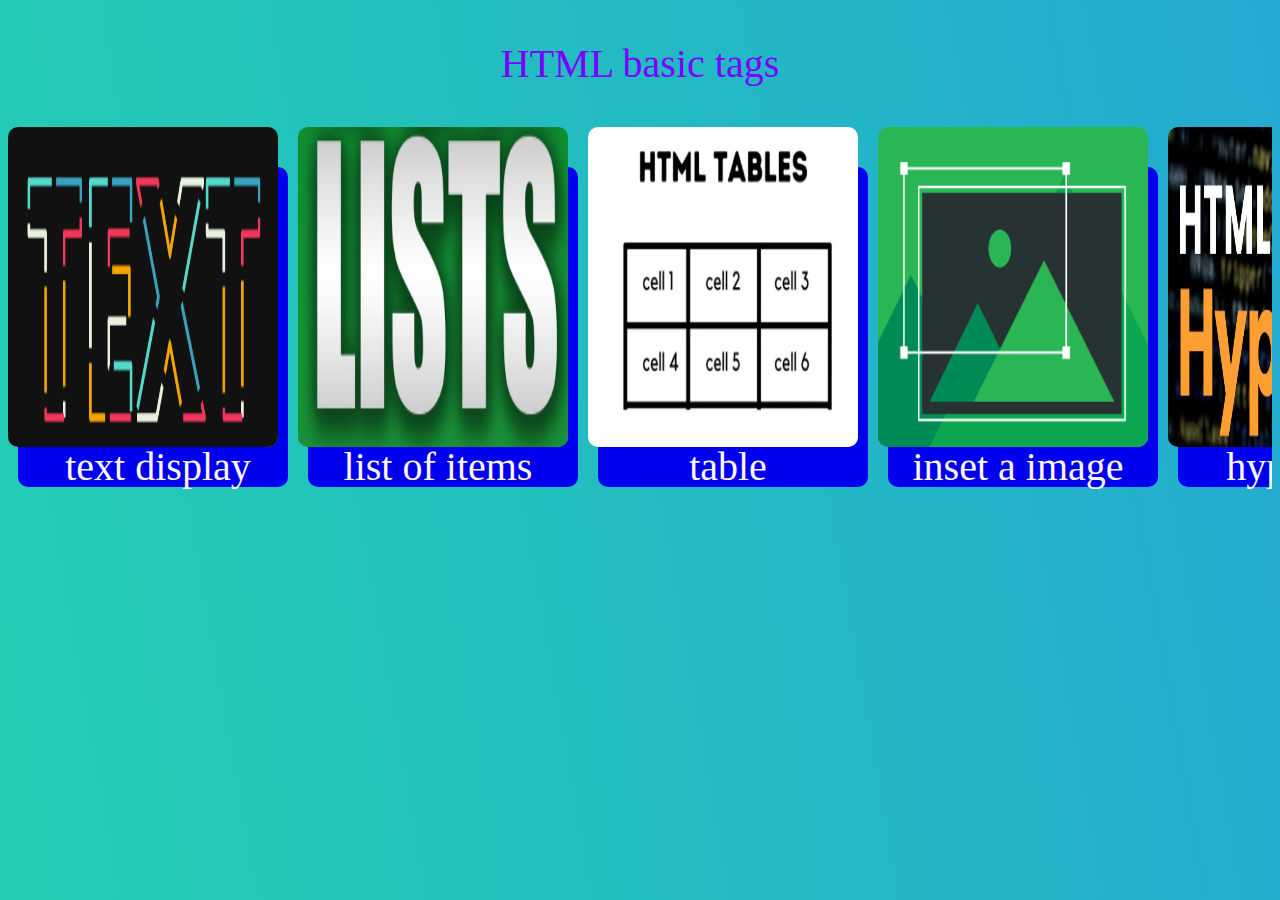
<file: index.html>
<!DOCTYPE html>
<html lang="en">
<head>
    <meta charset="UTF-8">
    <meta name="viewport" content="width=device-width, initial-scale=1.0">
    <link rel="stylesheet" href="index2.css">
    <title>VM</title>
</head>
<body class="gradient-background">
    <p class="qw">HTML basic tags</p>
    <center>
        <div style="display: flex; overflow-x: scroll; height: 470px;">

    <a href="text.html"><img src="text.png" alt="text">
    <p class="text"> text display</p></a><br>
    
    <a href="list.html"><img src="list.png" alt="text"   style=" margin-left: 20px;">
    <p class="list"> list of items</p>  </a>

    <a href="table.html"><img src="table.png" alt="text"style=" margin-left: 20px;">
        <p class="list"> table</p>  </a>
    
        
    <a href="img.html"><img src="img.png" alt="text"style=" margin-left: 20px;">
        <p class="list"> inset a image</p>  </a>
    
        <a href="link.html"><img src="link.png" alt="text"style=" margin-left: 20px;">
            <p class="list"> hyper link </p>  </a>
        
      <a href="ltoi.html"><img src="lin2.png" alt="text"style=" margin-left: 20px;">
                <p class="list">   link into image</p>  </a>

     <a href="frame.html"><img src="ff.png" alt="text"style=" margin-left: 20px;">
                 <p class="list">multiple frame </p>
        
         <a href="mail.html"><img src="ee.png" alt="text"style=" margin-left: 20px;">
                    <p class="list">send a mail  </p>
   

    
        </div>

    </center>
</body>
</html>
</file>
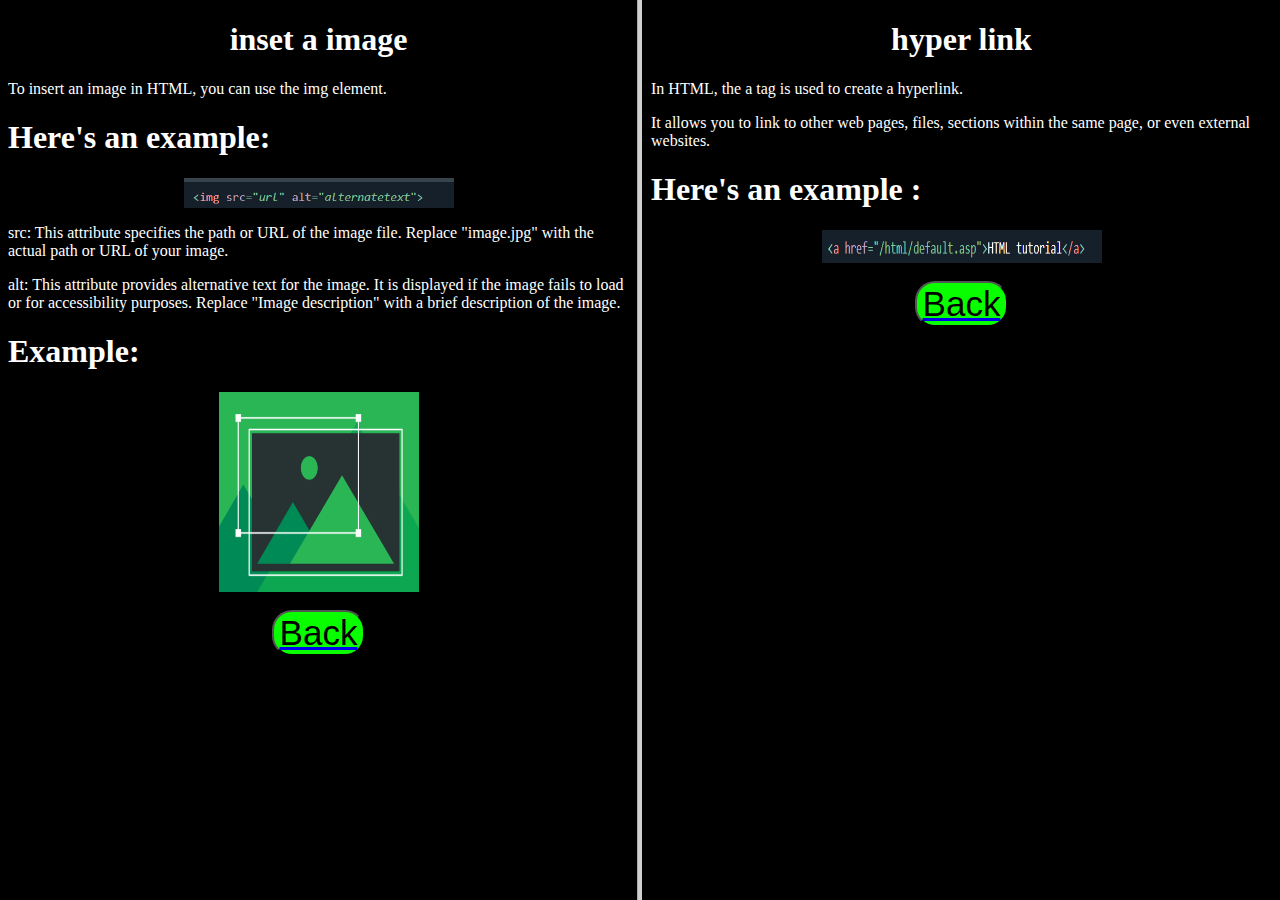
<file: frame.html>
<!DOCTYPE html>
<html lang="en">
<head>
    <meta charset="UTF-8">
    <meta name="viewport" content="width=device-width, initial-scale=1.0">
    <title>multiple frame </title>
</head>
<frameset cols = "50%, 50%">
    <frame name = "first" src = "img.html"  target="_blank"/>
    <frame name = "first" src = "link.html" target="_blank"/>
    <noframes>
<body>
    YOUR BROWSER DOES NOT SUPPORT FRAMES
</body>
</noframes>
</frameset>

</html>
</file>
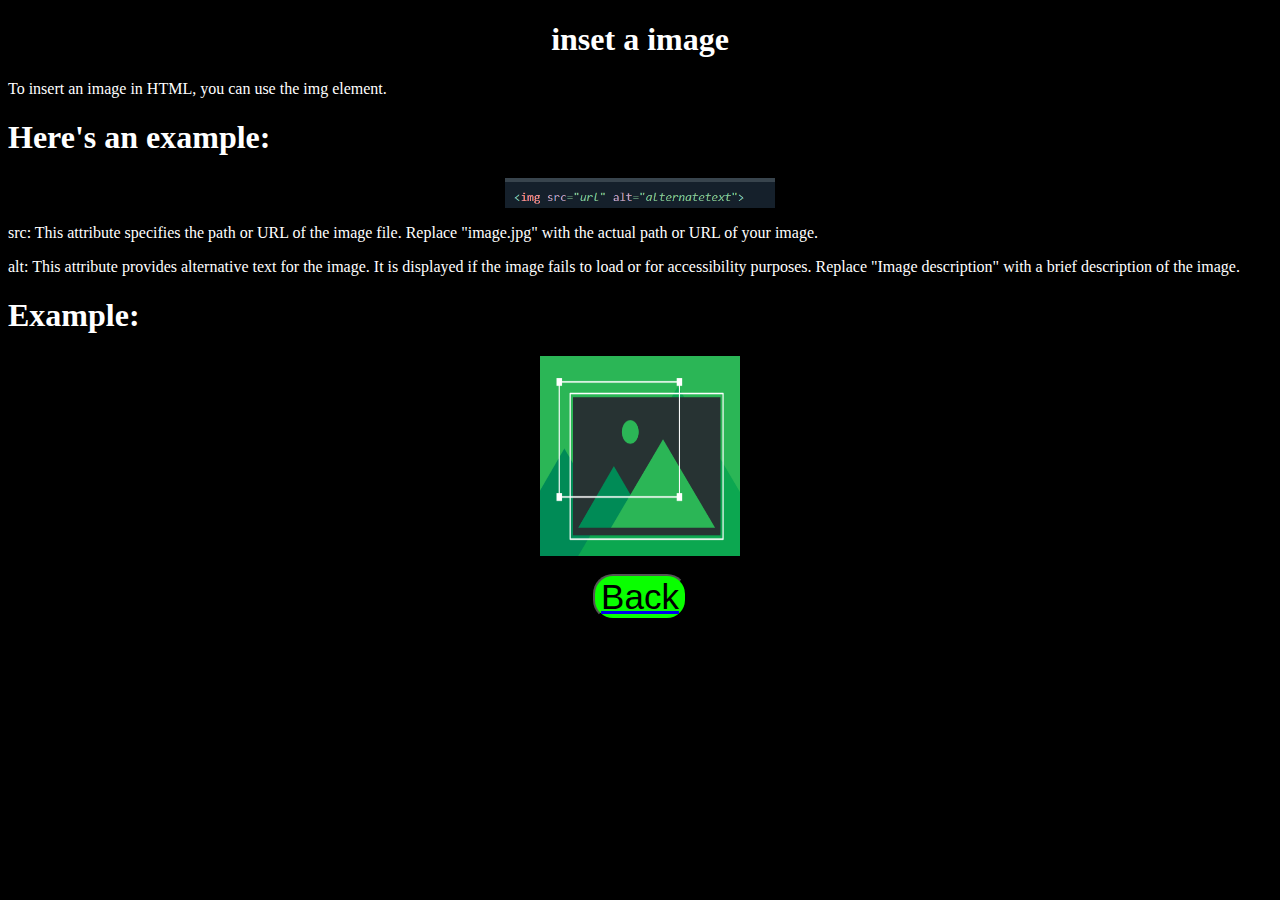
<file: img.html>
<!DOCTYPE html>
<html lang="en">
<head>
    <meta charset="UTF-8">
    <meta name="viewport" content="width=device-width, initial-scale=1.0">
    <title>inset a image</title>
    <style>
        body{
            background-color: black;
        }
        p,h1{
            color: white;
        }
        img{
            display: flex;
            margin-left: auto;
            margin-right: auto;
        }
        button{
            color: rgb(0, 0, 0);
            background-color:rgb(9, 255, 0);
            display: flex;
            margin-left: auto;
            margin-right: auto;
            font-size: 35px;
                        border-radius: 20px;

        }
    </style>
</head>
<body>
    <h1 style="text-align:center;;">inset a image</h1>
    <p>
    To insert an image in HTML, you can use the img element.</p>
    <h1>Here's an example:</h1> 
    <img src="img1.png" alt="" width="270px">
   <p> src: This attribute specifies the path or URL of the image file. Replace "image.jpg" with the actual path or URL of your image.</p>
    <p> alt: This attribute provides alternative text for the image. It is displayed if the image fails to load or for accessibility purposes. Replace "Image description" with a brief description of the image.</p>
   <h1>Example:</h1>
    <img src="img.png" alt="vel" height="200px" width="200px"><br>

    <a href="index.html" ><button> Back</button></a>

</body>
</html>
</file>
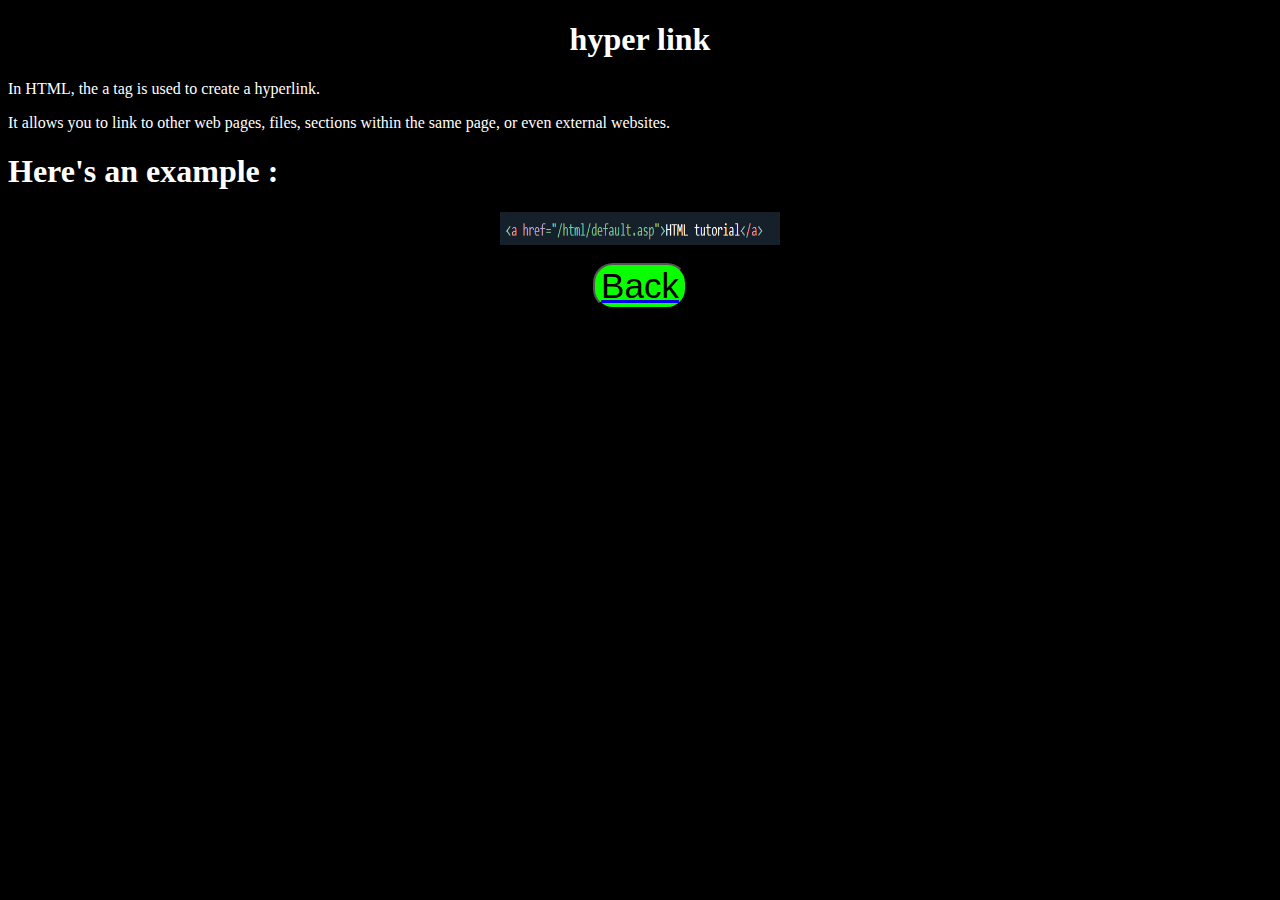
<file: link.html>
<!DOCTYPE html>
<html lang="en">
<head>
    <meta charset="UTF-8">
    <meta name="viewport" content="width=device-width, initial-scale=1.0">
    <title>hyper link</title>
    <style>
        body{
            background-color: black;
        }
        p,h1{
            color: white;
        }
        img{
            display: flex;
            margin-left: auto;
            margin-right: auto;
        }
        button{
            color: rgb(0, 0, 0);
            background-color:rgb(9, 255, 0);
            display: flex;
            margin-left: auto;
            margin-right: auto;
            font-size: 35px;
            border-radius: 20px;

        }
    </style>
</head>
<body>
    <h1 style="text-align: center;"> hyper link</h1>
    <p>In HTML, the a tag is used to create a hyperlink.</p>
    <p> It allows you to link to other web pages, files, sections within the same page, or even external websites.</p>
        <h1>Here's an example :</h1> 
        <img src="a.png" alt="" width="280px" height="33px"> <br>
        <a href="index.html" ><button> Back</button></a>

</body>
</html>
</file>
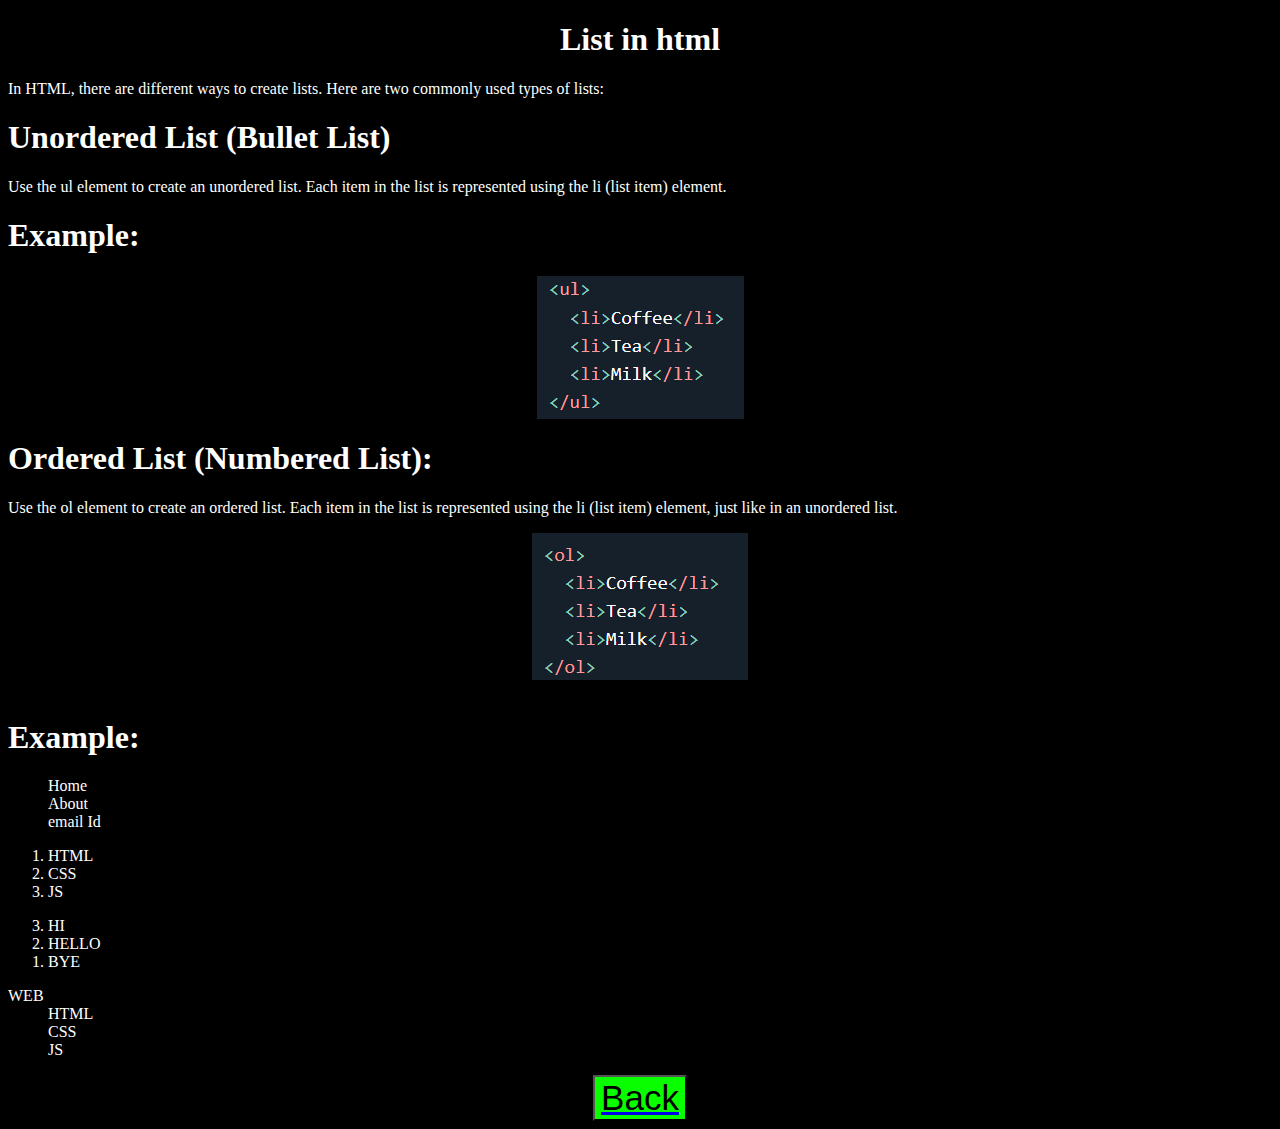
<file: list.html>
<!DOCTYPE html>
<html lang="en">
<head>
    <meta charset="UTF-8">
    <meta name="viewport" content="width=device-width, initial-scale=1.0">
    <title>list</title>
    <style>
        body{
            background-color: black;
        }
        p,h1,ol,ul,dl{
            color: white;
        }
        img{
            display: flex;
            margin-left: auto;
            margin-right: auto;
        }
        button{
            color: rgb(0, 0, 0);
            background-color:rgb(9, 255, 0);
            display: flex;
            margin-left: auto;
            margin-right: auto;
            font-size: 35px;
        }
    </style>
</head>
<body>
    <h1 style="text-align: center;">List in html</h1>
    <p>
        In HTML, there are different ways to create lists. Here are two commonly used types of lists: <br>
    </p>
    <p>
<h1>Unordered List (Bullet List)</h1> 
<p>
Use the ul element to create an unordered list.
Each item in the list is represented using the li (list item) element.
<br><h1>Example:</h1>
    </p>
    <img src="ul.png" alt="">

    <h1> Ordered List (Numbered List):</h1>
    <p>
Use the ol element to create an ordered list.
Each item in the list is represented using the li 
(list item) element, just like in an unordered list. </p>
<img src="ll.png" alt=""> <br>
<h1>Example:</h1>
 
<UL type="none">
    <li>Home</li>
     <li>About</li>
      <li>email Id</li>
</UL>

<ol>
    <li>HTML</li>
    <li>CSS</li>
    <li>JS</li>
</ol>

<ol type reversed>
<li>HI</li>
<li>HELLO</li>
<li>BYE</li>
</ol>
<dl>
<dt>WEB</dt>
<dd>HTML</dd>
<dd>CSS</dd>
<dd>JS</dd>
</dl>

<a href="index.html" ><button> Back</button></a>

</body>
</html>
</file>
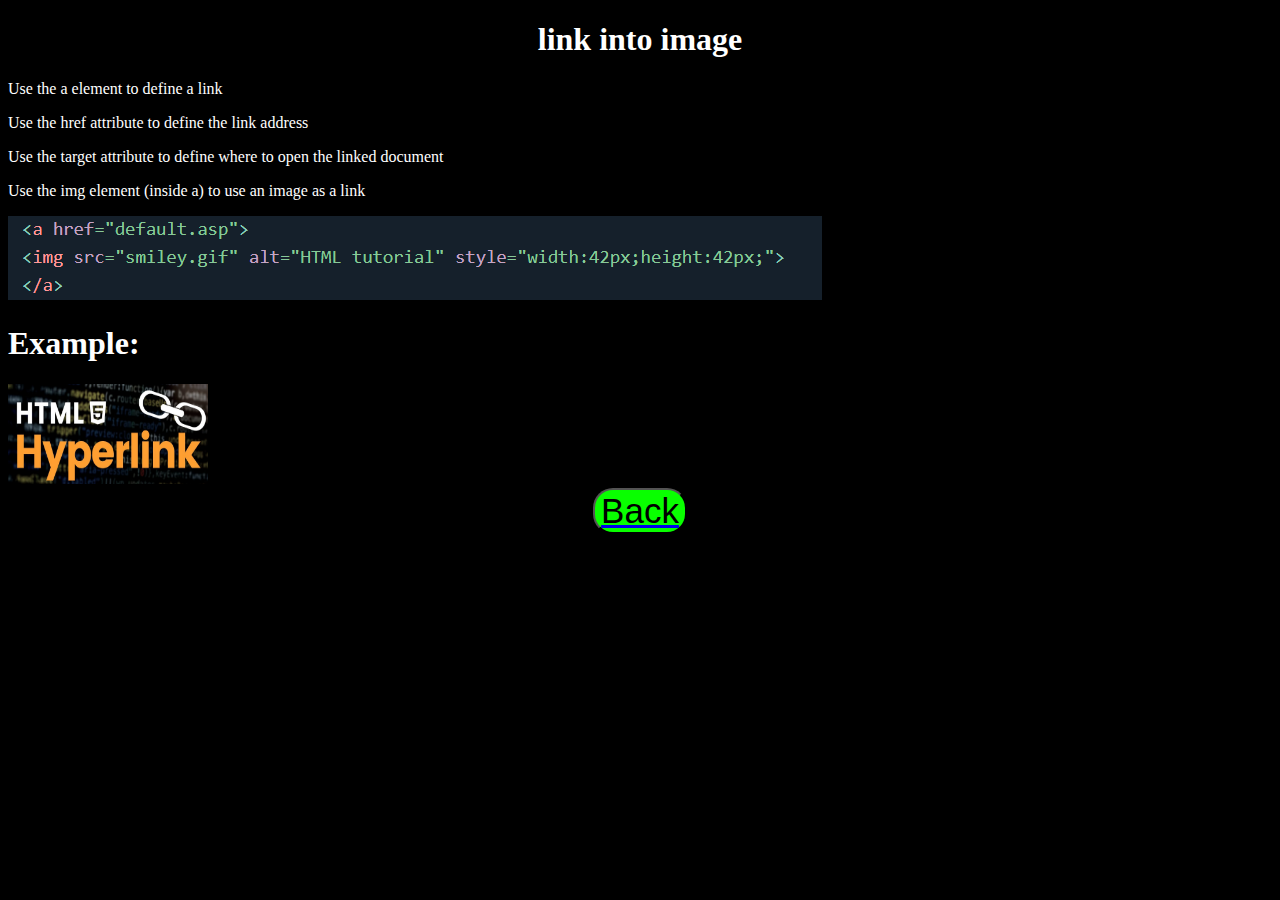
<file: ltoi.html>
<!DOCTYPE html>
<html lang="en">
<head>
    <meta charset="UTF-8">
    <meta name="viewport" content="width=device-width, initial-scale=1.0">
    <title>link into image</title>
    <style>
        body{
            background-color: black;
        }
        p,h1{
            color: white;
        }

        button{
            color: rgb(0, 0, 0);
            background-color:rgb(9, 255, 0);
            display: flex;
            margin-left: auto;
            margin-right: auto;
            font-size: 35px;
            border-radius: 20px;

        }
    </style>

</head>
<body>
    <h1 style="text-align: center;">link into image</h1>
    <p>Use the a element to define a link    </p>
    <p>Use the href attribute to define the link address</p>
    <p>Use the target attribute to define where to open the linked document</p>
    <p>Use the img element (inside a) to use an image as a link</p>
    <img src="pp.png" alt="" > <br>
    <h1>Example:</h1>
   <a href="index.html"> <img src="link.png" alt="" height="100px" width="200px"></a>
    <a href="index.html" ><button> Back</button></a>
</body>
</html>
</file>
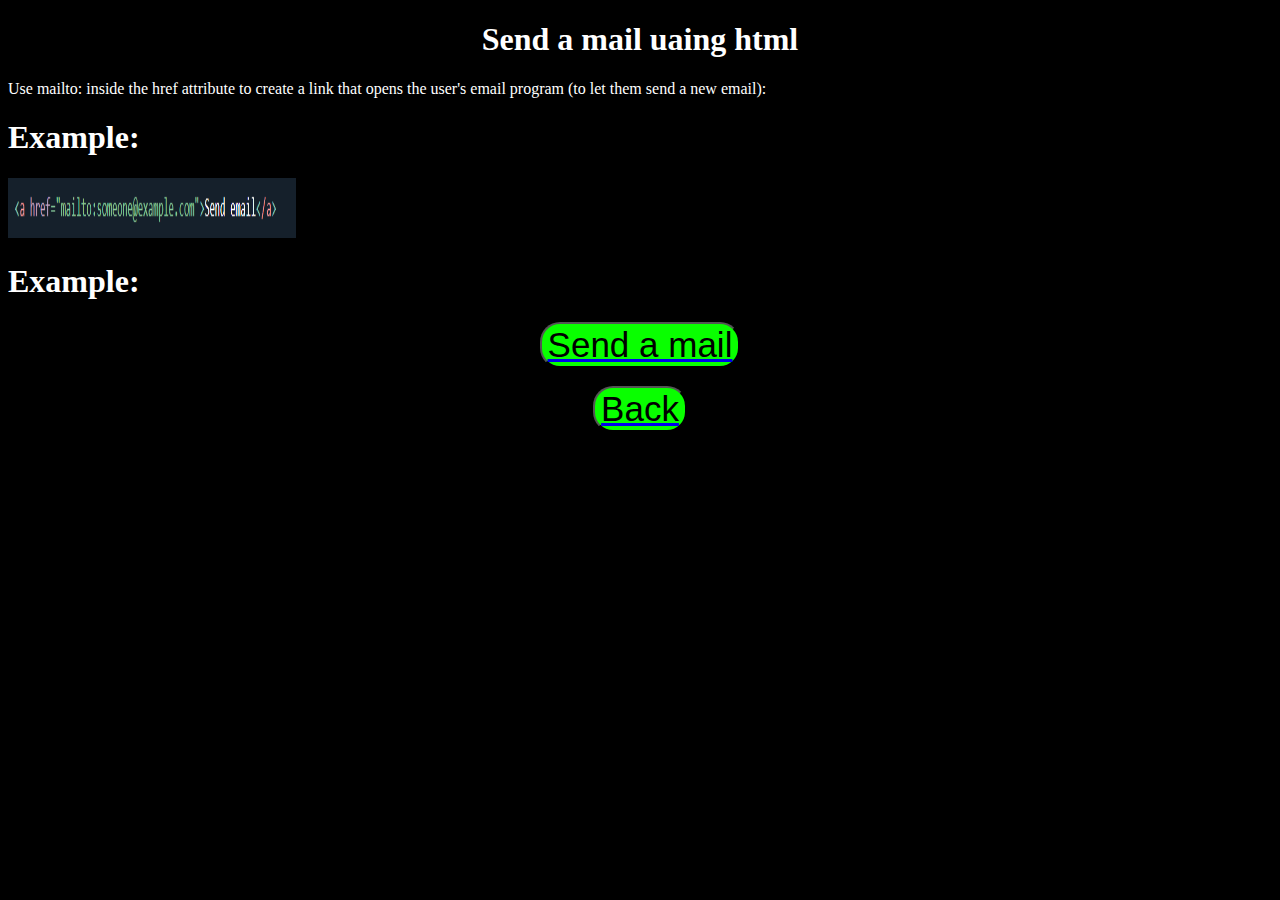
<file: mail.html>
<!DOCTYPE html>
<html lang="en">
<head>
    <meta charset="UTF-8">
    <meta name="viewport" content="width=device-width, initial-scale=1.0">
    <title>Send a mail uaing html</title>
    <style>
        body{
            background-color: black;
        }
        p,h1{
            color: white;
        }
        img{
            width: 288px;
            height: 60px;
        }
        button{
            color: rgb(0, 0, 0);
            background-color:rgb(9, 255, 0);
            display: flex;
            margin-left: auto;
            margin-right: auto;
            font-size: 35px;
            border-radius: 20px;
        }
    </style>

</head>

<body>
    <h1 style="text-align: center;">Send a mail uaing html</h1>
    <p> Use mailto: inside the href attribute to create a link that opens the user's email program (to let them send a new email):</p>

       <h1> Example:</h1>
       <img src="oo.png" alt="" >
       <h1>Example:</h1>
       <a href="mailto:vvelmurugan0011@gmail.com" ><button> Send a mail</button></a><br>

       <a href="index.html" ><button> Back</button></a>

</body>
</html>
</file>
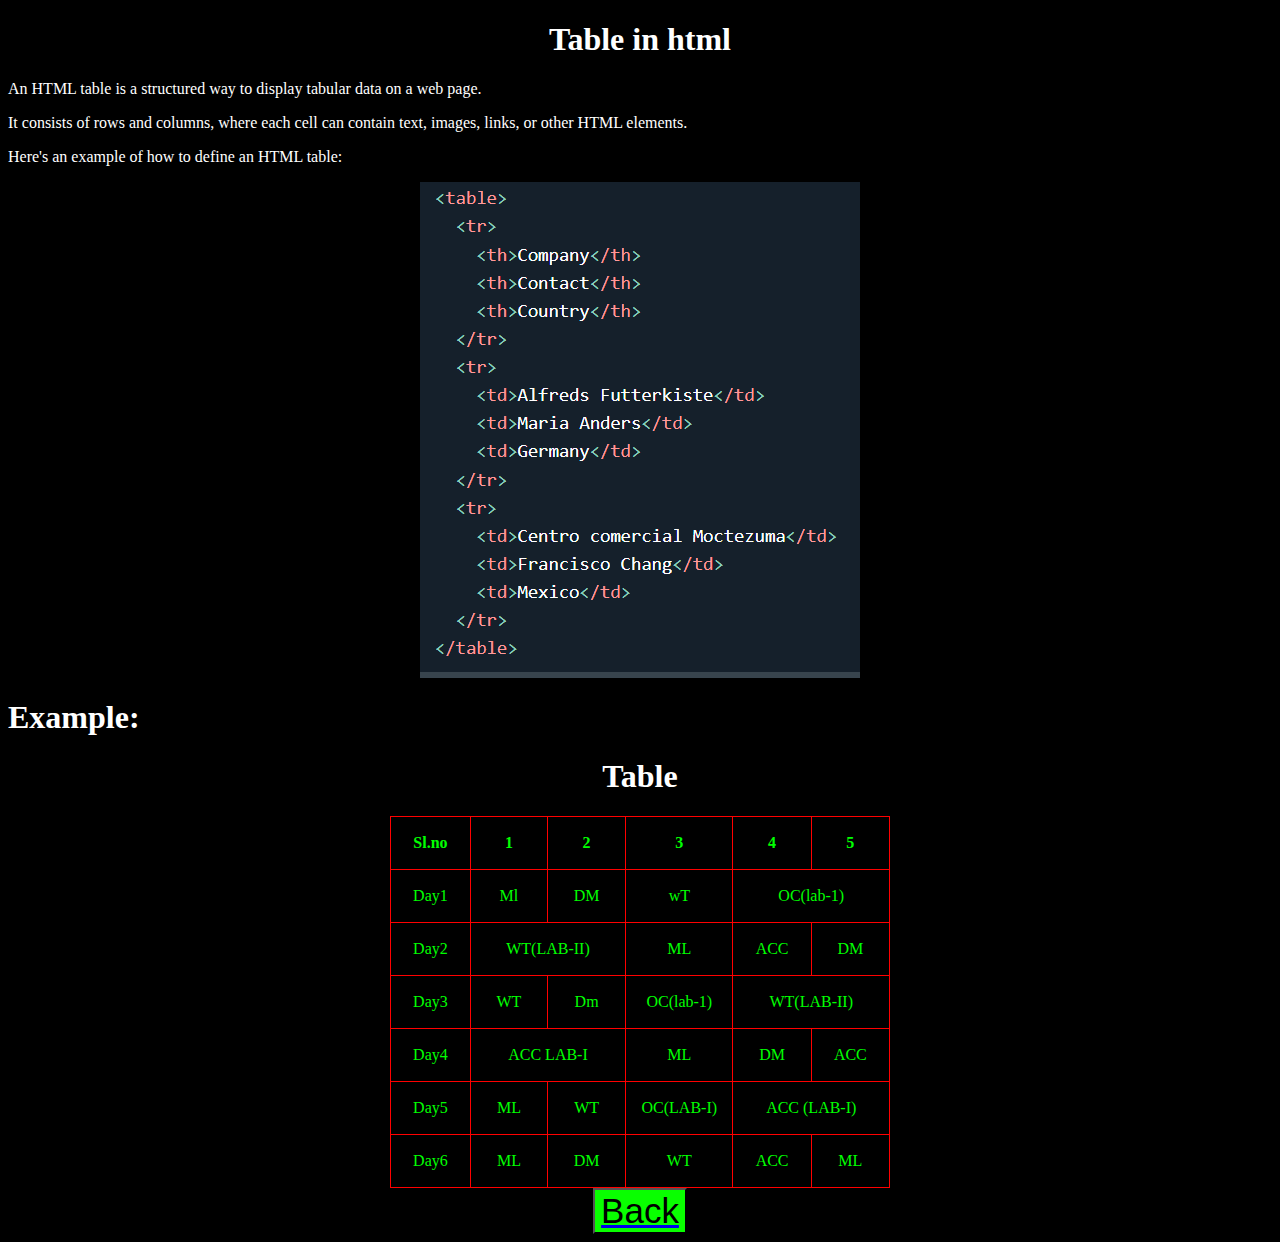
<file: table.html>
<!DOCTYPE html>
<html lang="en">
<head>
    <meta charset="UTF-8">
    <meta name="viewport" content="width=device-width, initial-scale=1.0">
    <title>Table</title>
    <style>
        body{
            background-color: black;
        }
        p,h1{
            color: white;
        }
        img{
            display: flex;
            margin-left: auto;
            margin-right: auto;
        }
        button{
            color: rgb(0, 0, 0);
            background-color:rgb(9, 255, 0);
            display: flex;
            margin-left: auto;
            margin-right: auto;
            font-size: 35px;
        }
        table ,th,td{
  border:1px solid rgb(255, 0, 0);
  border-collapse: collapse;
  width: 500px;
  height: 50px;
  color: rgb(0, 255, 0);
  background-color: black;
  text-align: center;
}
    </style>
</head>
<body>
    <h1 style="text-align: center;">Table in html</h1>
    <p>
        An HTML table is a structured way to display tabular data on a web page.</p>
         <p> It consists of rows and columns, where each cell can contain text, images, links, or other HTML elements.</p>
         <p> Here's an example of how to define an HTML table:</p>
         <img src="tt.png" alt="">

    </p>
    <h1>Example:</h1>
    <center>
        <H1>Table </h1>
    <table>
        <th>Sl.no</th>
        <th>1</th>
        <th>2</th>
        <th>3</th>
        <th>4</th>
        <th>5</th>
        
        </tr>
        <tr >
            <td>Day1</td>
            <td>Ml</td>
            <td>DM</td>
            <td>wT</td>
           <td colspan="2">OC(lab-1)</td>
        </tr>

        <tr >
            <td>Day2</td>
            <td colspan="2">WT(LAB-II)</td>
            <td>ML</td>
            <td>ACC</td>
            <td>DM</td>  
        </tr>
        <tr>
            <td>Day3</td>
            <td>WT</td>
            <td>Dm</td>
            <td>OC(lab-1)</td>
            <td colspan="2">WT(LAB-II)</td>
            </tr>
            <tr>
                <td>Day4</td>
                <td colspan="2">ACC LAB-I</td>
                <td>ML</td>
                <td>DM</td>
                <td>ACC</td>
            </tr>
            <tr>
                <td>Day5</td>
                <td>ML</td>
                <td>WT</td>
                <td>OC(LAB-I)</td>
                <td colspan="2">ACC (LAB-I)</td>
            </tr>
            <tr>
                <td>Day6</td>
                <td>ML</td>
                <td>DM</td>
                <td>WT</td>
                <td>ACC</td>
                <td>ML</td>
            </tr>
    </table>
    <a href="index.html" ><button> Back</button></a>

</body>
</html>
</file>
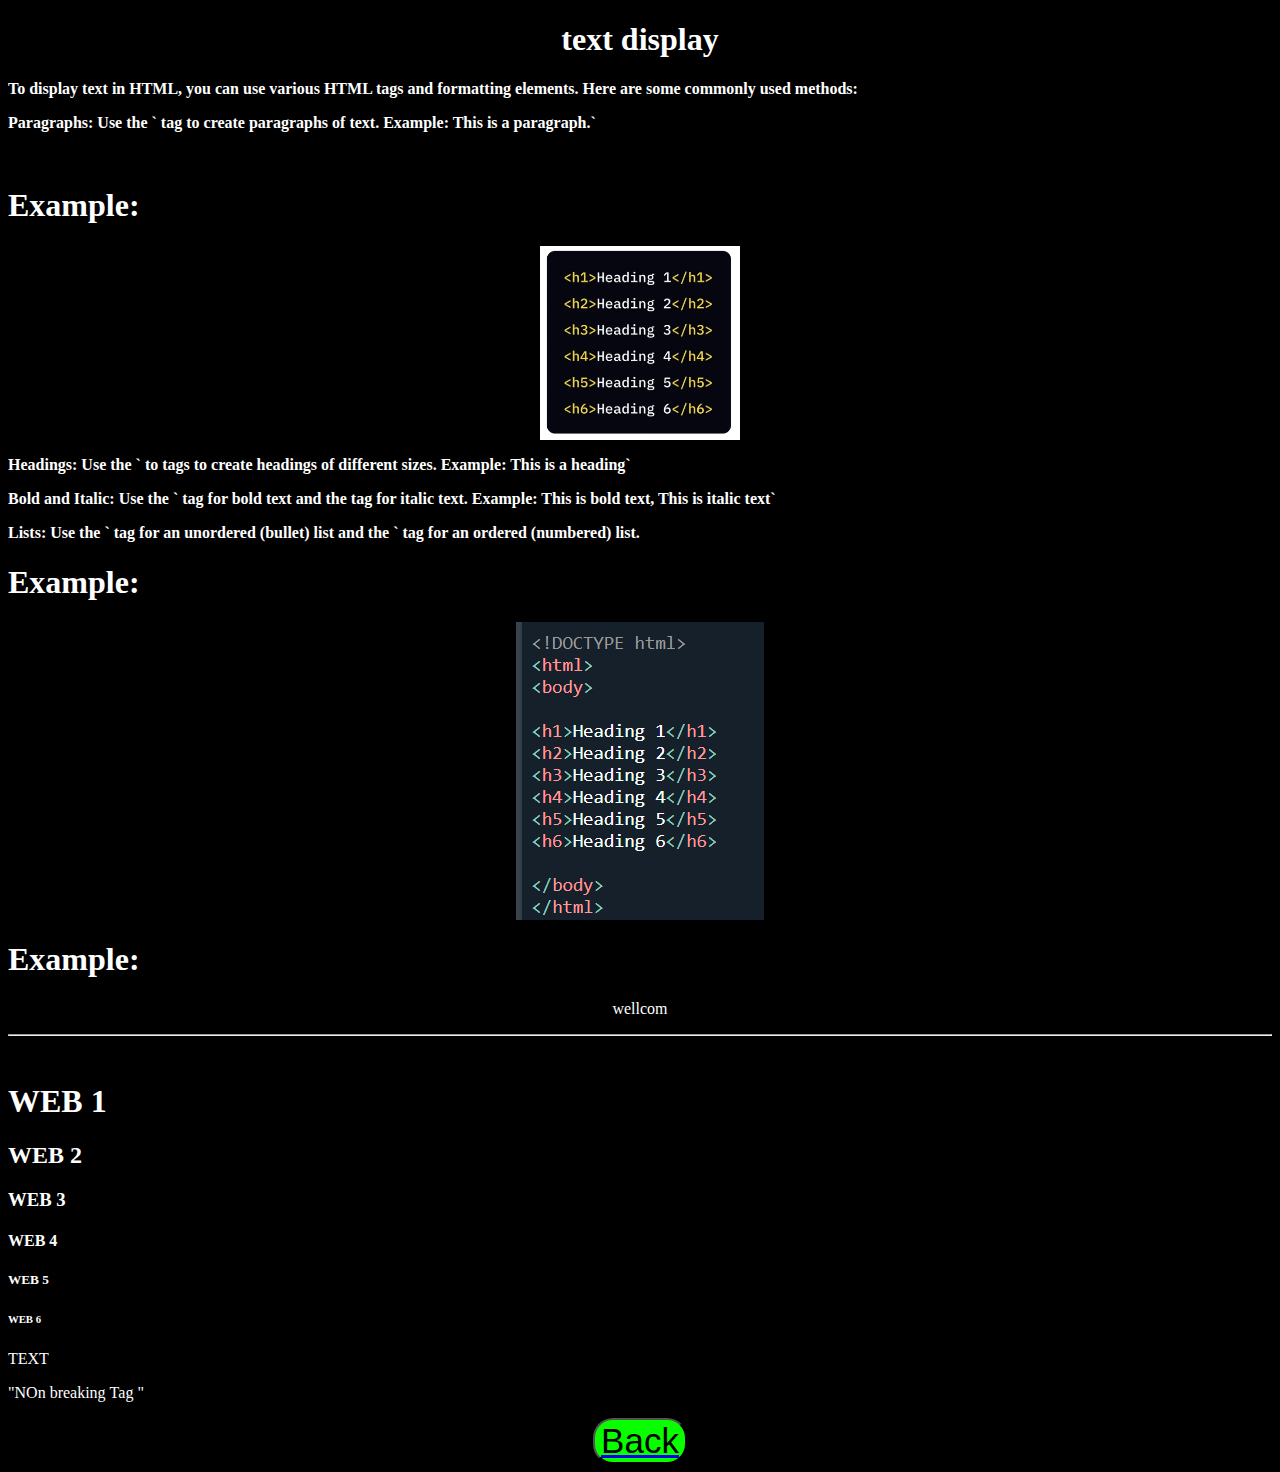
<file: text.html>
<!DOCTYPE html>
<html lang="en">
<head>
    <meta charset="UTF-8">
    <meta name="viewport" content="width=device-width, initial-scale=1.0">
    <title>Text display</title>
    <style>
        body{
            background-color: black;
        }
        p,h1,h2,h3,h4,h5,h6{
            color: white;
        }
        button{
            color: rgb(0, 0, 0);
            background-color:rgb(9, 255, 0);
            display: flex;
            margin-left: auto;
            margin-right: auto;
            font-size: 35px;
            border-radius: 20px;

        }
    </style>
</head>
<body>
    <h1 style="text-align: center;">text display</h1>
   <p> <b>To display text in HTML, you can use various HTML tags and formatting elements. Here are some commonly used methods: <br></p>
    <p>
Paragraphs: Use the ` tag to create paragraphs of text. Example: This is a paragraph.`<br></p><br><h1>Example:</h1>
<img src="h.png" alt="" style="display: flex; margin-left: auto; margin-right: auto;" width="200px">
<p>
Headings: Use the ` to  tags to create headings of different sizes. Example: This is a heading`<br></p>
<p>
Bold and Italic: Use the ` tag for bold text and the  tag for italic text. Example: This is bold text, This is italic text`<br></p>
<p>
Lists: Use the ` tag for an unordered (bullet) list and the ` tag for an ordered (numbered) list. <br><h1>Example:</h1>  </b></p>
<img src="p.png" alt="" style="display: flex; margin-left: auto; margin-right: auto;">
<h1>Example:</h1>
<center>
    <p>wellcom</p> <hr> <br>
</center>
<div>
<h1>WEB 1</h1>
<h2>WEB 2</h2>
<h3>WEB 3 </h3>
<h4>WEB 4 </h4>
<h5>WEB 5</h5>
<h6>WEB 6</h6>

    <p>TEXT</p>
</div>

<p>"NOn&nbsp;breaking&nbsp;Tag&nbsp;"</p>

 
<a href="index.html" ><button> Back</button></a>
</body>
</html>
</file>
<file: index2.css>
.gradient-background {
     background: linear-gradient(-100deg, #EE7752, #E73C7E, #23A6D5, #23D5AB);
       animation: gradient 6s ease-in-out infinite; 
        background-size: 400% 400%;
        height: auto;
        
    
  }
 
  @keyframes gradient{
    0% {
      background-position: 0 50%;
    }
    50% {
      background-position: 100% 50%;
    }
    100% {
       background-position: 0% 50%;
    }
  }

.qw{
    color:rgb(123, 0, 255);
    font-size: 40px;
    text-align: center;
    font-family:Georgia, 'Times New Roman', Times, serif;
          
  }

img{
    border-radius: 10px;
    width: 270px;
    height: 320px;
    box-shadow:10px 40px;

    
  }
  .im{
    border-radius: 10px;
    width: 270px;
    height: 320px;
    box-shadow:10px 40px;
    margin-left: 10px;
    
    
  }

  .text{
    color:rgb(250, 245, 247);
   margin-top: -8px;
   margin-left: 30px;
   font-size: 40px;
  }
  
  .list{
    color:rgb(250, 245, 247);
   margin-top: -8px;
   margin-left: 30px;
   font-size: 40px;
  }
</file>
